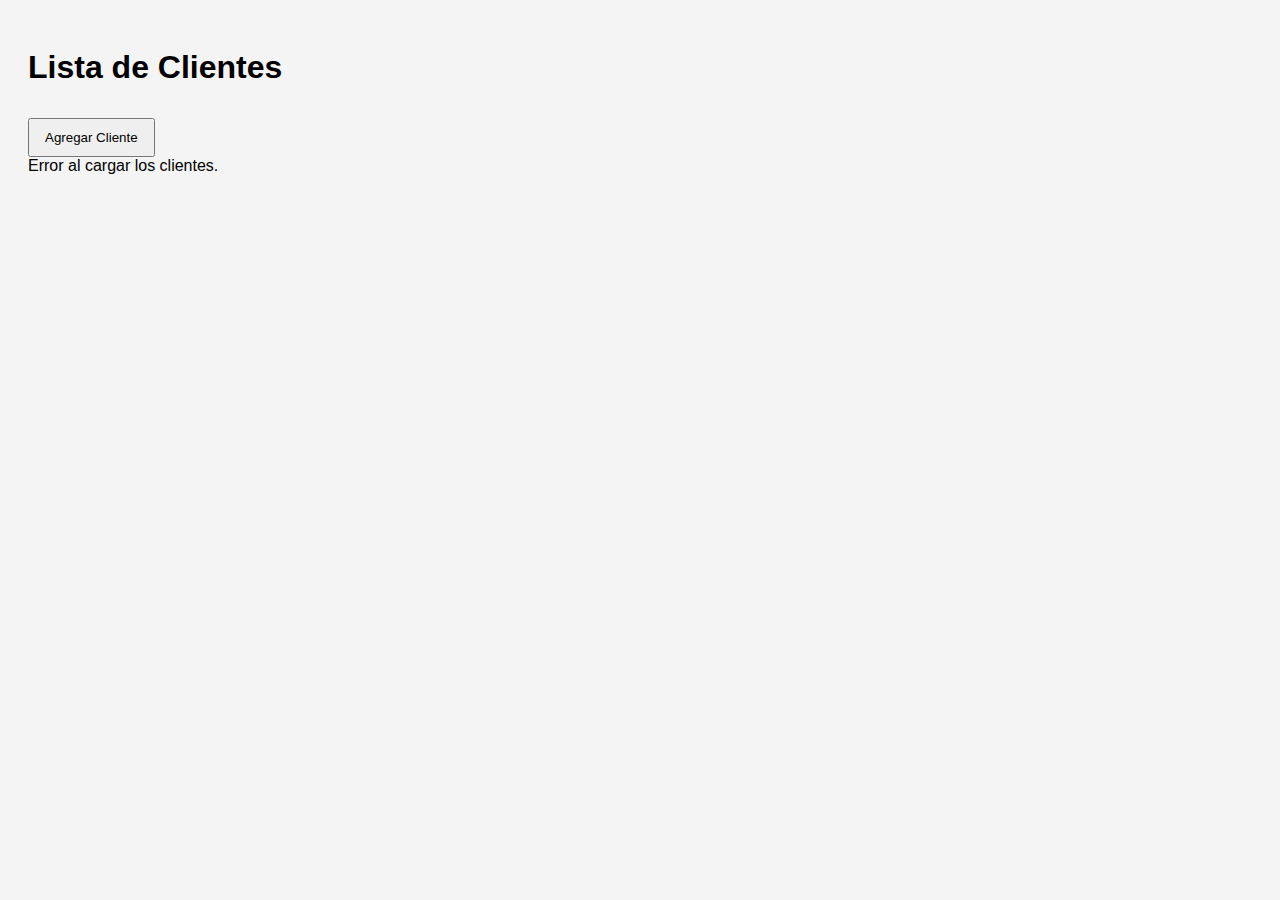
<file: Frontend/index.html>
<!DOCTYPE html>
<html lang="es">
<head>
  <meta charset="UTF-8">
  <meta name="viewport" content="width=device-width, initial-scale=1">
  <title>Clientes con Citas</title>
  <link rel="stylesheet" href="style.css">
</head>
<body>
  <h1>Lista de Clientes</h1>
  <button onclick="window.location.href='add.html'">Agregar Cliente</button>
  <div id="cliente-listado"></div>

  <script src="script.js"></script>
</body>
</html>
</file>
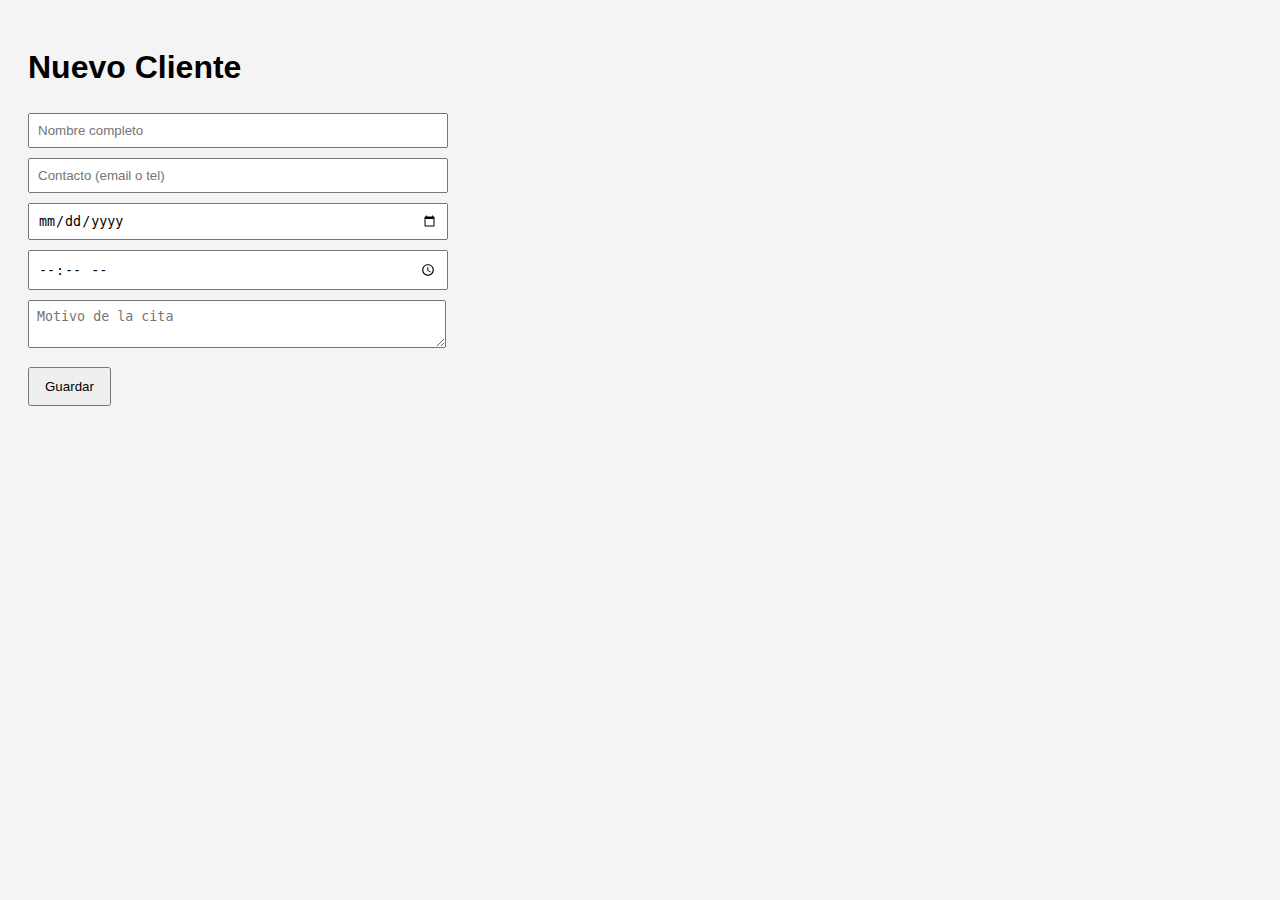
<file: Frontend/add.html>
<!DOCTYPE html>
<html lang="es">
<head>
  <meta charset="UTF-8">
  <title>Agregar Cliente</title>
  <link rel="stylesheet" href="style.css">
</head>
<body>
  <h1>Nuevo Cliente</h1>
  <form id="cliente-form">
    <input type="text" name="nombre" placeholder="Nombre completo" required><br>
    <input type="text" name="contacto" placeholder="Contacto (email o tel)" required><br>
    <input type="date" name="fecha_cita" required><br>
    <input type="time" name="hora_cita" required><br>
    <textarea name="motivo" placeholder="Motivo de la cita" required></textarea><br>
    <button type="submit">Guardar</button>
  </form>
  <script src="script.js"></script>
</body>
</html>
</file>
<file: Frontend/style.css>
body {
    font-family: Arial;
    padding: 20px;
    background-color: #f4f4f4;
  }
  
  input, textarea {
    margin: 5px 0;
    padding: 8px;
    width: 100%;
    max-width: 400px;
  }
  
  button {
    padding: 10px 15px;
    margin-top: 10px;
  }
</file>
